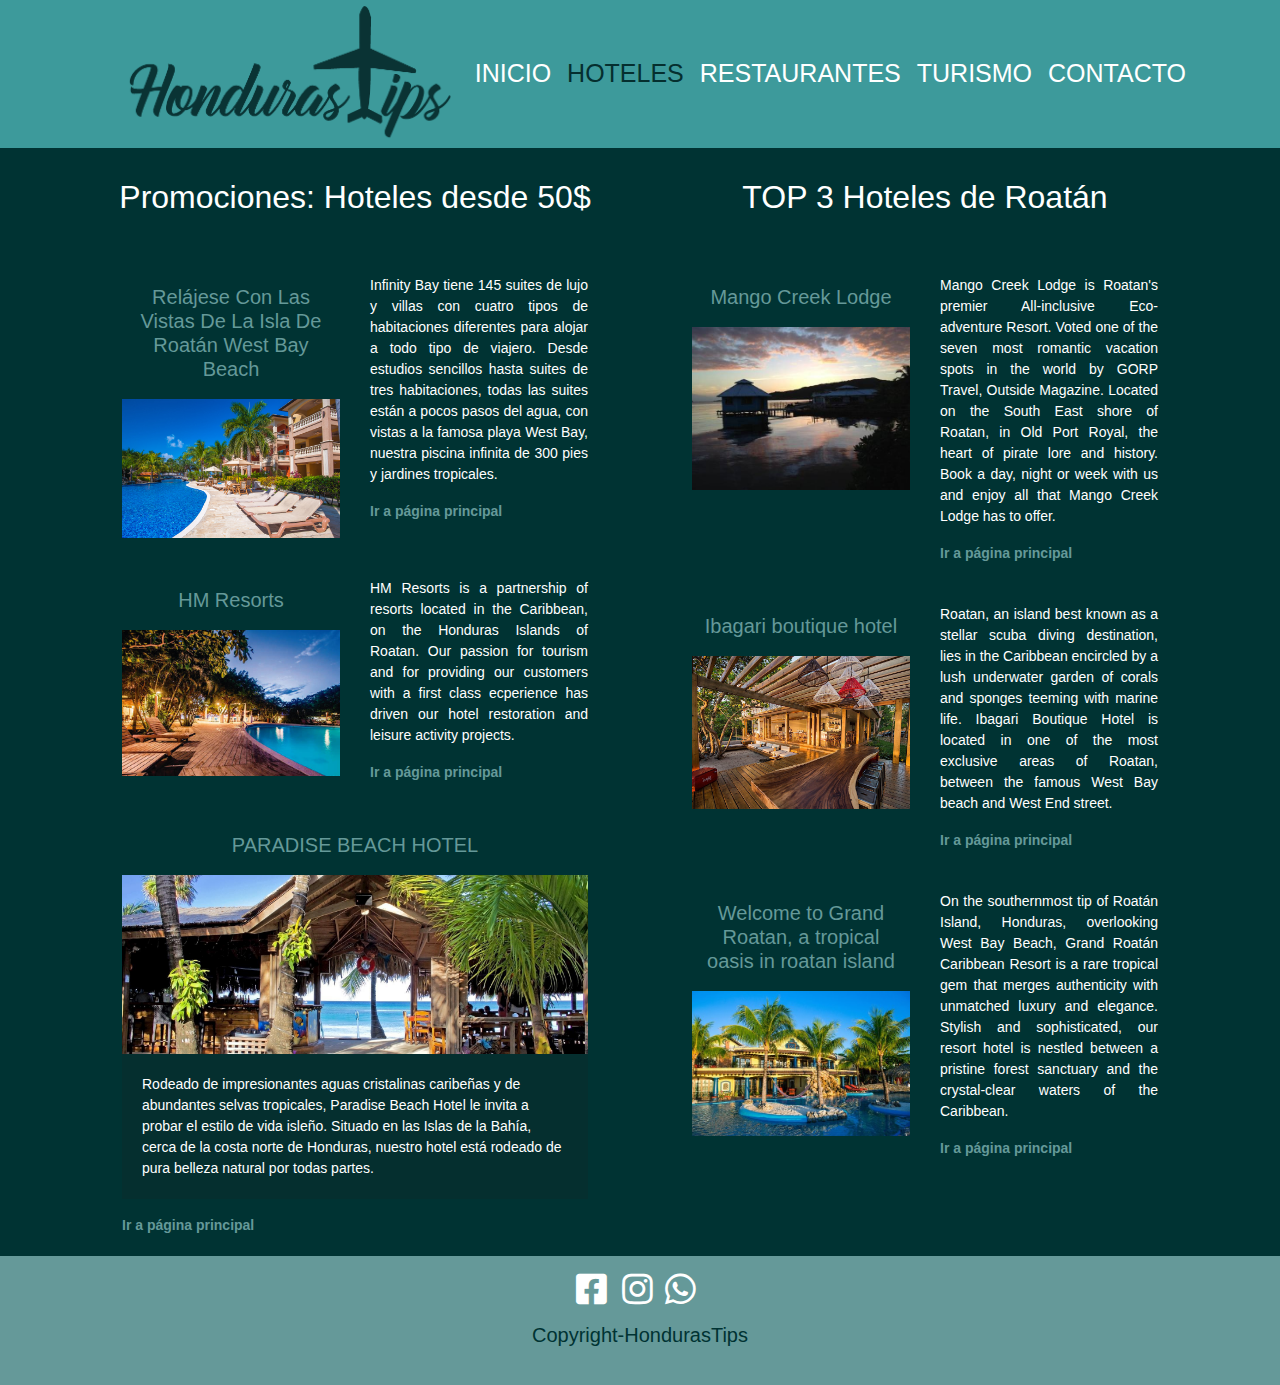
<file: hoteles.html>
<!doctype html>
<html>
	<head>
		<meta charset="utf-8">
		<meta name="viewport" content="width=device-width, initial-scale=1.0">
		<title>Hoteles-HondurasTips</title>
		<link href="css/bootstrap.min.css" rel="stylesheet">
		<link href="css/bootstrap-custom.css" rel="stylesheet">
		<link href="https://cdnjs.cloudflare.com/ajax/libs/font-awesome/5.12.1/css/all.min.css" rel="stylesheet">
		<link href="css/style.css" rel="stylesheet">
		
		
		<!--SEO-->
		<meta name="Keywords" content="oshine 36, about us Oshine 36, oshine, best company">
		<meta name="Description" content="about us Oshine 36, We started as a group of passionate designers who explored the possibilities of product design and building.">
	</head>
	<body>
		<header>
			
			<div class="container">
				
				<nav class="navbar navbar-expand-lg navbar-light bg-light">
					<a class="navbar-brand" href="index.html"><img src="img/Logo_Honduras_Tips.png" class="img-fluid" alt="logo"></a>
					<button class="navbar-toggler" type="button" data-toggle="collapse" data-target="#navbar" aria-controls="navbar" aria-expanded="false" aria-label="Toggle navigation">
					<span class="navbar-toggler-icon"></span>
					</button>
					<div class="collapse navbar-collapse" id="navbar">
						<ul class="navbar-nav ml-auto">
							<li class="nav-item">
								<a class="nav-link" href="index.html">Inicio</a>
							</li>
							<li class="nav-item active">
								<a class="nav-link" href="hoteles.html">Hoteles</a>
							</li>
							<li class="nav-item">
								<a class="nav-link" href="restaurantes.html">Restaurantes</a>
							</li>
							
							<li class="nav-item">
								<a class="nav-link" href="turismo.html">Turismo</a>
							</li>
							<li class="nav-item">
								<a class="nav-link" href="contacto.html">Contacto</a>
							</li>
							
						</ul>
					</div>
				</nav>
				
				
			</div>
			
			
		</header>
		
		<section id="Hoteles">
			<div class="container">
				
				<div class="row">
					<!-- aquí empieza primera columna -->
					
					<article class="col-md-6">
						
						<div class="row">
							<article class="col-md-12">
								<h2 class="title">Promociones:
								Hoteles desde 50$</h2>
								
								<div class="row espacio-columnas">
									
									<article class="col-md-6">
										<h5>Relájese Con Las Vistas De La
										Isla De Roatán West Bay Beach</h5>
										<img src="img/west bay beach.jpg" class="img-fluid" alt="West bay">
										
									</article>
									
									<article class="col-md-6">
										
										<p>Infinity Bay tiene 145 suites de lujo y villas
											con cuatro tipos de habitaciones diferentes
											para alojar a todo tipo de viajero. Desde
											estudios sencillos hasta suites de tres
											habitaciones, todas las suites están a
											pocos pasos del agua, con vistas a la
											famosa playa West Bay, nuestra piscina
											infinita de 300 pies y jardines tropicales.
										</p>
										
										<a href="https://www.tripadvisor.com.mx/">Ir a página principal</a>
										
									</article>
									
								</div>
								
								<div class="row espacio-columnas">
									<article class="col-md-6">
										<h5>HM Resorts</h5>
										<img src="img/502-7-022.jpg" class="img-fluid" alt="Resorts">
										
									</article>
									
									<article class="col-md-6">
										<p>HM Resorts is a partnership of resorts
											located in the Caribbean, on the
											Honduras Islands of Roatan. Our
											passion for tourism and for providing
											our customers with a first class ecperience
											has driven our hotel restoration
										and leisure activity projects.</p>
										
										<a href="http://www.henrymorgan.hmresorts.com/">Ir a página principal</a>
										
									</article>
									
								</div>
								
								<div class="row espacio-columnas">
									<article class="col-md-12">
										<h5>PARADISE BEACH HOTEL</h5>
										
										<img src="img/paradise-beach-hotel-roatan-bay-islands-main1.jpg" class="img-fluid" alt="paradise">
										
										
									</article>
									
									<article class="col-md-12">
										<p class="content">Rodeado de impresionantes aguas cristalinas caribeñas y de abundantes
											selvas tropicales, Paradise Beach Hotel le invita a probar el estilo de vida
											isleño. Situado en las Islas de la Bahía, cerca de la costa norte de Honduras,
										nuestro hotel está rodeado de pura belleza natural por todas partes.</p>
										
										<a href="https://www.trip.com/">Ir a página principal</a>
										
									</article>
									
								</div>
								
							</article>
						</div>
						
						
					</article>
					
					
					
					<!-- aquí empieza la otra columna -->
					
					<article class="col-md-6">
						
						<div class="row">
							<article class="col-md-12">
								<h2 class="title">TOP 3 Hoteles de Roatán</h2>
								
								<div class="row espacio-columnas">
									
									<article class="col-md-6">
										<h5>Mango Creek Lodge</h5>
										<img src="img/mango creek lodge.jpg" class="img-fluid" alt="West bay">
										
									</article>
									
									<article class="col-md-6">
										
										<p>Mango Creek Lodge is
											Roatan's premier All-inclusive
											Eco-adventure Resort. Voted
											one of the seven most romantic
											vacation spots in the world by
											GORP Travel, Outside Magazine.
											Located on the South East
											shore of Roatan, in Old Port
											Royal, the heart of pirate lore
											and history. Book a day, night or
											week with us and enjoy all that
											Mango Creek Lodge has to
										offer.</p>
										
										<a href="https://www.luxuryhotelsguides.com/">Ir a página principal</a>
										
									</article>
									
								</div>
								
								<div class="row espacio-columnas">
									<article class="col-md-6">
										<h5>Ibagari boutique hotel</h5>
										<img src="img/ibagari boutique hotel at roatan.jpg" class="img-fluid" alt="Resorts">
										
									</article>
									
									<article class="col-md-6">
										<p>Roatan, an island best known as a
											stellar scuba diving destination, lies
											in the Caribbean encircled by a lush
											underwater garden of corals and
											sponges teeming with marine life.
											Ibagari Boutique Hotel is located in
											one of the most exclusive areas of
											Roatan, between the famous West
											Bay beach and West End street.
										</p>
										
										<a href="https://www.es.kayak.com/">Ir a página principal</a>
										
									</article>
									
								</div>
								
								<div class="row espacio-columnas">
									<article class="col-md-6">
										<h5>Welcome to Grand Roatan, a tropical oasis in roatan island</h5>
										
										<img src="img/isla de roatán.jpg" class="img-fluid" alt="paradise">
										
										
									</article>
									
									<article class="col-md-6">
										<p>On the southernmost tip of Roatán
											Island, Honduras, overlooking West
											Bay Beach, Grand Roatán Caribbean
											Resort is a rare tropical gem that
											merges authenticity with unmatched
											luxury and elegance. Stylish and
											sophisticated, our resort hotel is nestled
											between a pristine forest sanctuary and
										the crystal-clear waters of the Caribbean.</p>
										
										<a href="https://www.tripadvisor.com.mx/">Ir a página principal</a>
										
									</article>
									
								</div>
								
							</article>
						</div>
						
						
					</article>
					
					<!-- aquí termina la otra columna -->
					
					
				</div>
				
				
				
			</div>
			
			
			
			
		</section>
		
		<footer>
			<div class="row">
				
				<article class="col-md-4">
					
					
				</article>
				
				
				<article class="col-md-4">
					
					
					<i class="fab fa-facebook-square"></i>
					
					
					<i class="fab fa-instagram"></i>
					
					<i class="fab fa-whatsapp"></i>
					
					<h5 class="copy">Copyright-HondurasTips</h5>
					
				</article>
				
				
				<article class="col-md-4">
					
					
					
				</article>
				
				
				
			</div>
			
			
			
		</footer>
		
		<script src="js/jquery.min.js"></script>
		<script src="js/bootstrap.min.js"></script>
		
		<!-- Global site tag (gtag.js) - Google Analytics -->
		<script async src="https://www.googletagmanager.com/gtag/js?id=UA-177530120-1"></script>
		<script>
		window.dataLayer = window.dataLayer || [];
		function gtag(){dataLayer.push(arguments);}
		gtag('js', new Date());
		gtag('config', 'UA-177530120-1');
		</script>
		
		
	</body>
</html>
</file>
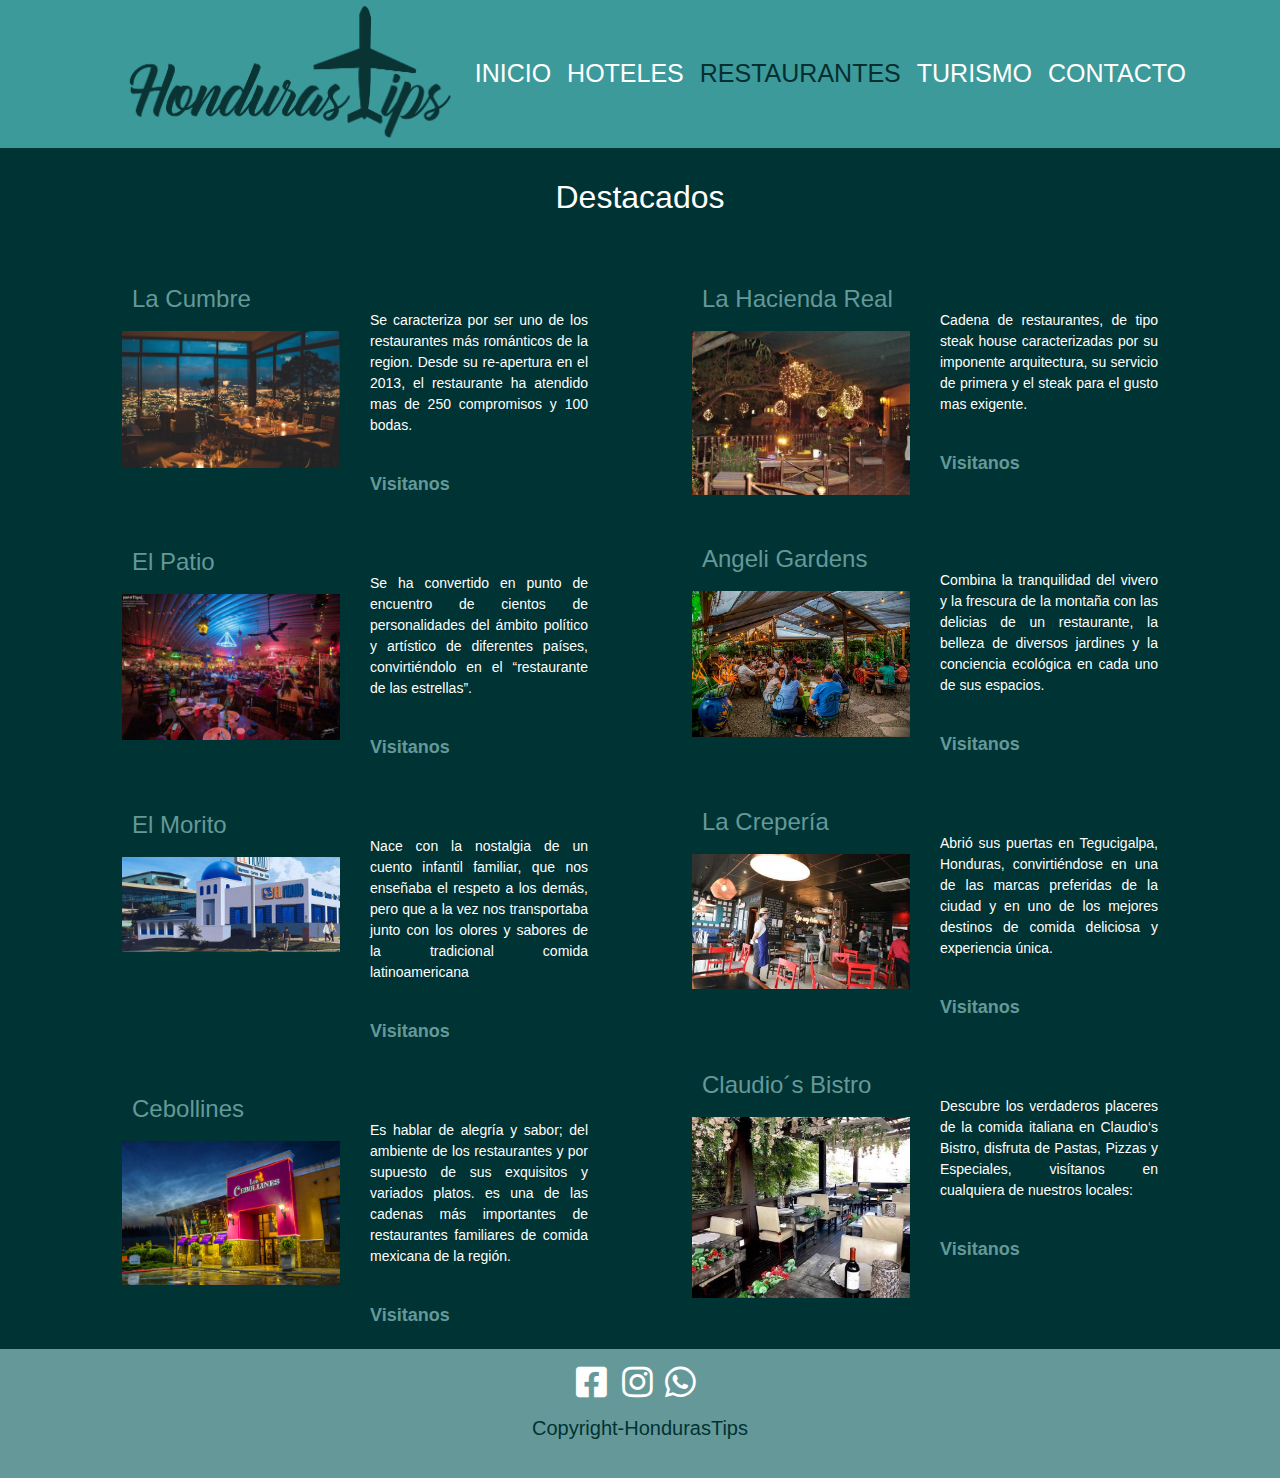
<file: restaurantes.html>
<!doctype html>
<html>
	<head>
		<meta charset="utf-8">
		<meta name="viewport" content="width=device-width, initial-scale=1.0">
		<title>Restaurantes-HondurasTips</title>
		<link href="css/bootstrap.min.css" rel="stylesheet">
		<link href="css/bootstrap-custom.css" rel="stylesheet">
		<link href="https://cdnjs.cloudflare.com/ajax/libs/font-awesome/5.12.1/css/all.min.css" rel="stylesheet">
		<link href="css/style.css" rel="stylesheet">
		
		<!--SEO-->
		<meta name="Keywords" content="oshine 36, about us Oshine 36, oshine, best company">
		<meta name="Description" content="about us Oshine 36, We started as a group of passionate designers who explored the possibilities of product design and building.">
	</head>
	<body>
		<header>
			
			<div class="container">
				
				<nav class="navbar navbar-expand-lg navbar-light bg-light">
					<a class="navbar-brand" href="index.html"><img src="img/Logo_Honduras_Tips.png" class="img-fluid" alt="logo"></a>
					<button class="navbar-toggler" type="button" data-toggle="collapse" data-target="#navbar" aria-controls="navbar" aria-expanded="false" aria-label="Toggle navigation">
					<span class="navbar-toggler-icon"></span>
					</button>
					<div class="collapse navbar-collapse" id="navbar">
						<ul class="navbar-nav ml-auto">
							<li class="nav-item">
								<a class="nav-link" href="index.html">Inicio</a>
							</li>
							<li class="nav-item">
								<a class="nav-link" href="hoteles.html">Hoteles</a>
							</li>
							<li class="nav-item active">
								<a class="nav-link" href="restaurantes.html">Restaurantes</a>
							</li>
							
							<li class="nav-item">
								<a class="nav-link" href="turismo.html">Turismo</a>
							</li>
							<li class="nav-item">
								<a class="nav-link" href="contacto.html">Contacto</a>
							</li>
							
						</ul>
					</div>
				</nav>
				
				
			</div>
			
			
		</header>
		
		<section id="Restaurantes">
			<div class="container">
				<h2 class="title">Destacados</h2>
				
				<div class="row">
					<!-- aquí empieza primera columna -->
					
					
					
					<article class="col-md-6">
						
						
						<div class="row">
							<article class="col-md-12">
								
								
								<div class="row espacio-columnas">
									
									<article class="col-md-6">
										<h4>La Cumbre</h4>
										
										<img src="img/cumbre.jpg" class="img-fluid" alt="Cumbre">
										
									</article>
									
									<article class="col-md-6">
										
										<p>Se caracteriza
											por ser uno de los restaurantes
											más románticos de
											la region. Desde su re-apertura
											en el 2013, el restaurante
											ha atendido mas de
											250 compromisos y 100
										bodas.</p>
										
										<a href="https://www.lacumbrehn.com/">Visitanos</a>
										
										
									</article>
									
								</div>
								
								<div class="row espacio-columnas">
									<article class="col-md-6">
										<h4>El Patio</h4>
										<img src="img/el patio.jpg" class="img-fluid" alt="Patio">
										
									</article>
									
									<article class="col-md-6">
										<p>Se ha convertido
											en punto de encuentro de
											cientos de personalidades
											del ámbito político y
											artístico de diferentes
											países, convirtiéndolo en
										el “restaurante de las estrellas”.</p>
										
										<a href="https://www.hondurastips.hn/negocio/restaurante-el-patio/">Visitanos</a>
										
									</article>
									
								</div>
								
								<div class="row espacio-columnas">
									<article class="col-md-6">
										
										<h4>El Morito</h4>
										<img src="img/morito.jpg" class="img-fluid" alt="Morito">
										
										
									</article>
									
									<article class="col-md-6">
										<p>Nace con la nostalgia
											de un cuento infantil
											familiar, que nos enseñaba
											el respeto a los demás, pero
											que a la vez nos transportaba
											junto con los olores y
											sabores de la tradicional
										comida latinoamericana</p>
										
										<a href="https://www.facebook.com/elmoritohonduras/">Visitanos</a>
										
										
										
									</article>
									
								</div>
								
								<div class="row espacio-columnas">
									
									<article class="col-md-6">
										<h4>Cebollines</h4>
										
										<img src="img/cebollines.jpeg" class="img-fluid" alt="Cebollines">
										
									</article>
									
									<article class="col-md-6">
										
										<p>Es hablar de alegría y sabor; del ambiente
											de los restaurantes
											y por supuesto de sus exquisitos
											y variados platos.
											es una de las cadenas más
											importantes de restaurantes
											familiares de
											comida mexicana de la
										región.</p>
										
										<a href="https://cebollines.com/">Visitanos</a>
										
									</article>
									
								</div>
								
							</article>
						</div>
						
						
					</article>
					
					
					
					<!-- aquí empieza la otra columna -->
					
					<article class="col-md-6">
						
						<div class="row">
							<article class="col-md-12">
								
								
								<div class="row espacio-columnas">
									
									<article class="col-md-6">
										<h4>La Hacienda Real</h4>
										
										<img src="img/hacienda-real.jpg" class="img-fluid" alt="Hacienda Real">
										
									</article>
									
									<article class="col-md-6">
										
										<p>Cadena de restaurantes,
											de tipo steak
											house caracterizadas por
											su imponente arquitectura,
											su servicio de primera y
											el steak para el gusto mas
										exigente.</p>
										
										<a href="https://www.tripadvisor.com.mx/">Visitanos</a>
										
									</article>
									
								</div>
								
								<div class="row espacio-columnas">
									<article class="col-md-6">
										<h4>Angeli Gardens</h4>
										<img src="img/angeli.jpg" class="img-fluid" alt="Angeli">
										
									</article>
									
									<article class="col-md-6">
										<p>Combina la tranquilidad del vivero y
											la frescura de la montaña
											con las delicias de un
											restaurante, la belleza de
											diversos jardines y la conciencia
											ecológica en cada
										uno de sus espacios.</p>
										
										<a href="https://www.tripadvisor.com.mx/">Visitanos</a>
										
									</article>
									
								</div>
								
								<div class="row espacio-columnas">
									<article class="col-md-6">
										
										<h4>La Crepería</h4>
										<img src="img/creperia.jpg" class="img-fluid" alt="Crepería">
										
										
									</article>
									
									<article class="col-md-6">
										<p>Abrió sus puertas en Tegucigalpa,
											Honduras, convirtiéndose
											en una de las marcas
											preferidas de la ciudad y
											en uno de los mejores destinos
											de comida deliciosa
										y experiencia única.</p>
										
										<a href="https://www.tripadvisor.com.mx/">Visitanos</a>
										
									</article>
									
								</div>
								
								<div class="row espacio-columnas">
									
									<article class="col-md-6">
										<h4>Claudio´s Bistro</h4>
										
										<img src="img/claudio.jpg" class="img-fluid" alt="Claudio´s">
										
									</article>
									
									<article class="col-md-6">
										
										<p>Descubre los verdaderos placeres
											de la comida italiana
											en Claudio‘s Bistro, disfruta
											de Pastas, Pizzas y Especiales,
											visítanos en cualquiera
										de nuestros locales:</p>
										
										<a href="https://www.tripadvisor.com.mx/">Visitanos</a>
										
									</article>
									
								</div>
								
							</article>
						</div>
						
						
					</article>
					
					<!-- aquí termina la otra columna -->
					
					
				</div>
				
				
				
			</div>
			
			
			
			
		</section>
		
		
		
		
		
		
		
		
		
		
		
		
		
		
		
		
		
		
		<footer>
			<div class="row">
				
				<article class="col-md-4">
					
					
				</article>
				
				
				<article class="col-md-4">
					
					<i class="fab fa-facebook-square"></i>
					
					
					<i class="fab fa-instagram"></i>
					
					<i class="fab fa-whatsapp"></i>
					
					<h5 class="copy">Copyright-HondurasTips</h5>
					
				</article>
				
				
				<article class="col-md-4">
					
					
				</article>
				
			</div>
			
			
		</footer>
		
		<script src="js/jquery.min.js"></script>
		<script src="js/bootstrap.min.js"></script>
		
		<!-- Global site tag (gtag.js) - Google Analytics -->
		<script async src="https://www.googletagmanager.com/gtag/js?id=UA-177530120-1"></script>
		<script>
		window.dataLayer = window.dataLayer || [];
		function gtag(){dataLayer.push(arguments);}
		gtag('js', new Date());
		gtag('config', 'UA-177530120-1');
		</script>
		
		
		
		
		
	</body>
</html>
</file>
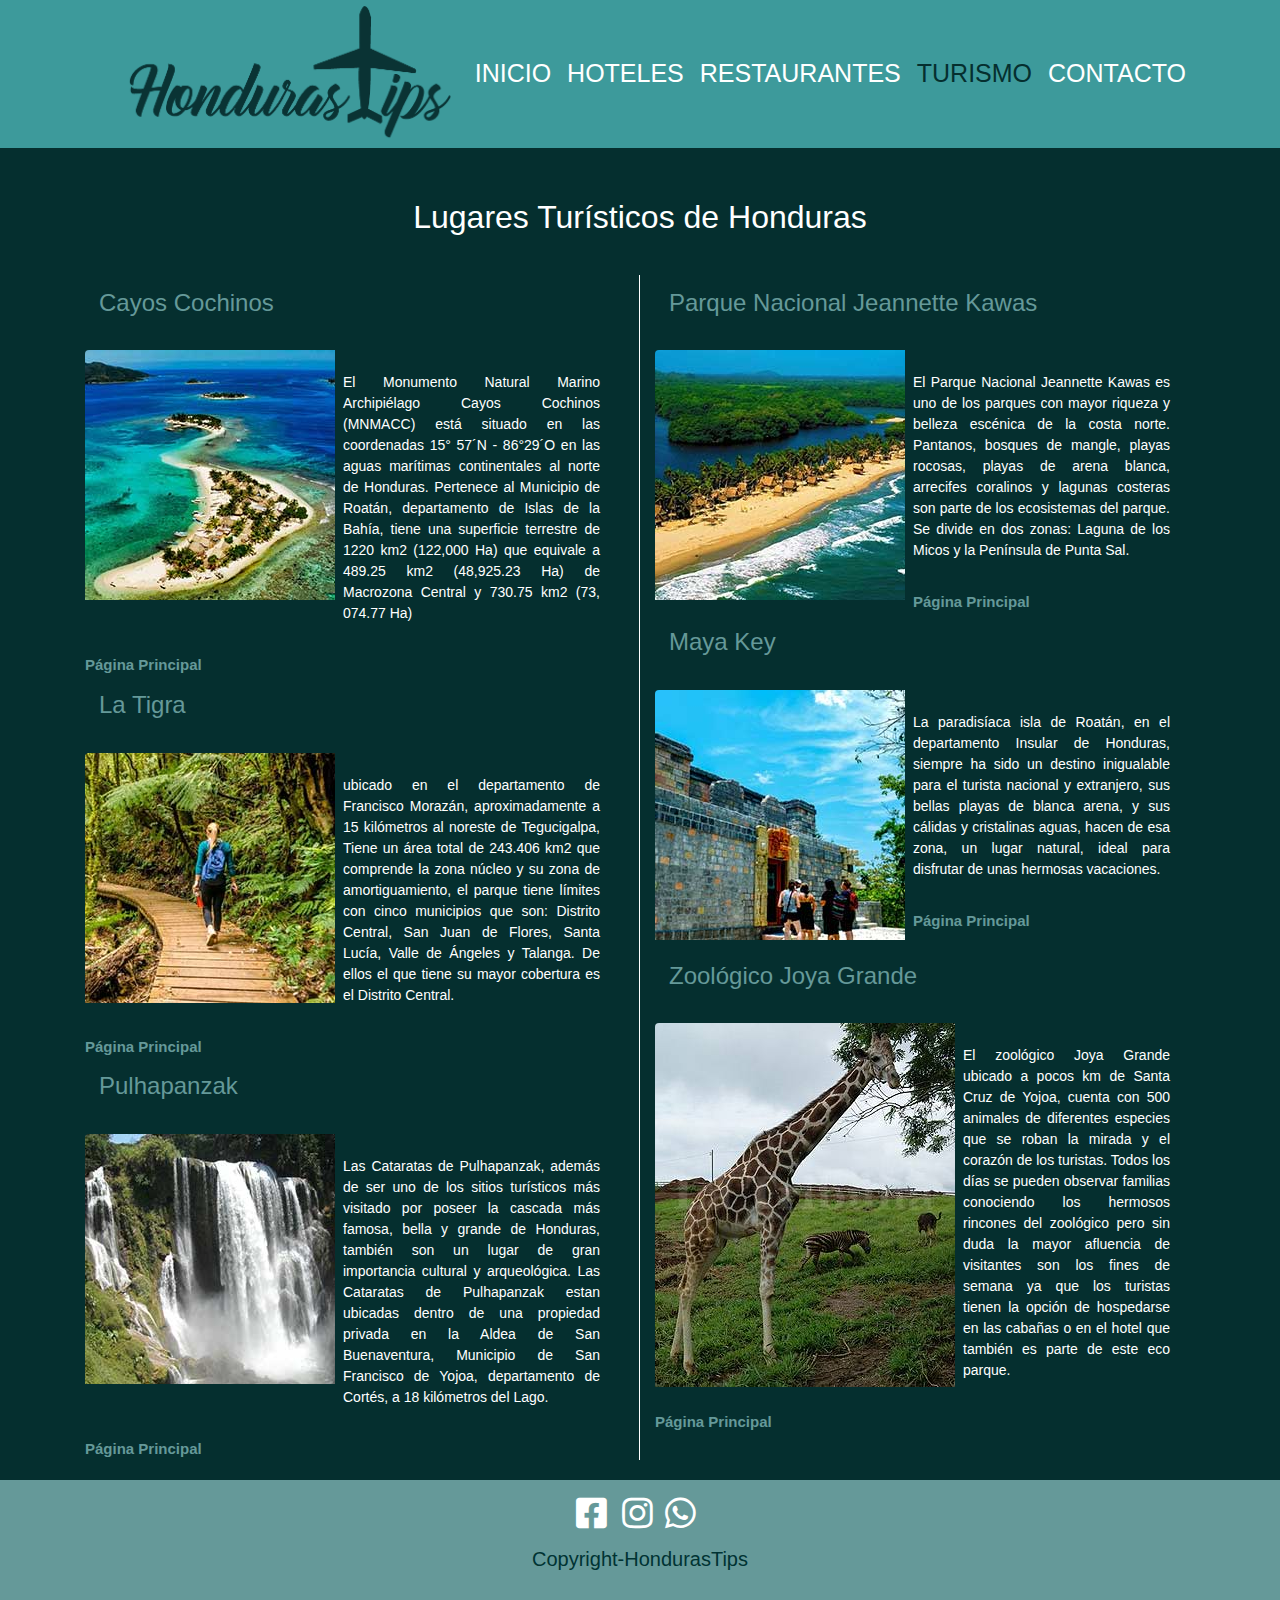
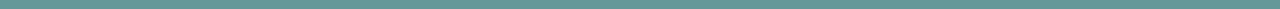
<file: turismo.html>
<!doctype html>
<html>
	<head>
		<meta charset="utf-8">
		<meta name="viewport" content="width=device-width, initial-scale=1.0">
		<title>Hoteles-HondurasTips</title>
		<link href="css/bootstrap.min.css" rel="stylesheet">
		<link href="css/bootstrap-custom.css" rel="stylesheet">
		<link href="https://cdnjs.cloudflare.com/ajax/libs/font-awesome/5.12.1/css/all.min.css" rel="stylesheet">
		<link href="css/style.css" rel="stylesheet">
		
		
		<!--SEO-->
		<meta name="Keywords" content="oshine 36, about us Oshine 36, oshine, best company">
		<meta name="Description" content="about us Oshine 36, We started as a group of passionate designers who explored the possibilities of product design and building.">
	</head>
	<body>
		<header>
			
			<div class="container">
				
				<nav class="navbar navbar-expand-lg navbar-light bg-light">
					<a class="navbar-brand" href="index.html"><img src="img/Logo_Honduras_Tips.png" class="img-fluid" alt="logo"></a>
					<button class="navbar-toggler" type="button" data-toggle="collapse" data-target="#navbar" aria-controls="navbar" aria-expanded="false" aria-label="Toggle navigation">
					<span class="navbar-toggler-icon"></span>
					</button>
					<div class="collapse navbar-collapse" id="navbar">
						<ul class="navbar-nav ml-auto">
							<li class="nav-item">
								<a class="nav-link" href="index.html">Inicio</a>
							</li>
							<li class="nav-item">
								<a class="nav-link" href="hoteles.html">Hoteles</a>
							</li>
							<li class="nav-item">
								<a class="nav-link" href="restaurantes.html">Restaurantes</a>
							</li>
							
							<li class="nav-item active">
								<a class="nav-link" href="turismo.html">Turismo</a>
							</li>
							<li class="nav-item">
								<a class="nav-link" href="contacto.html">Contacto</a>
							</li>
							
						</ul>
					</div>
				</nav>
				
				
			</div>
			
			
		</header>
		
		<div class="content">
		
		<section id="turismo" class="container">
			
			<h2 class="title">Lugares Turísticos de Honduras</h2>
			<div class="row">
				<div class="col-6 linea">
					<article>
						<h4>Cayos Cochinos</h4>
						<img src="img/art4.jpg" alt="" class="float-left rounded pr-2 pb-2">
							<p>El Monumento Natural Marino
								Archipiélago Cayos Cochinos (MNMACC)
								está situado en las coordenadas 15° 57´N
								- 86°29´O en las aguas marítimas continentales al norte de Honduras. Pertenece
								al Municipio de Roatán, departamento de
								Islas de la Bahía, tiene una superficie
								terrestre de 1220 km2 (122,000 Ha) que
								equivale a 489.25 km2 (48,925.23 Ha) de
								Macrozona Central y 730.75 km2 (73,
								074.77 Ha)</p>
						
						<a href="https://www.visitcentroamerica.com/visitar/cayos-cochinos/">Página Principal</a>
					</article>
					<div class="clearfix"></div>
					<article>
						<h4>La Tigra</h4>
						<img src="img/art2.jpg" alt="" class="float-left rounded pr-2 pb-2">
						<p>ubicado en el departamento de Francisco Morazán, aproximadamente a
							15 kilómetros al noreste de Tegucigalpa,
							Tiene un área total de 243.406 km2
							que comprende la zona núcleo y su
							zona de amortiguamiento, el parque
							tiene límites con cinco municipios que
							son: Distrito Central, San Juan de
							Flores, Santa Lucía, Valle de Ángeles
							y Talanga. De ellos el que tiene su
							mayor cobertura es el Distrito Central.</p>
						
						<a href="https://www.ecohonduras.net/node/49">Página Principal</a>
						
					</article>
					<div class="clearfix"></div>
					<article>
						<h4>Pulhapanzak</h4>
						<img src="img/art5.jpg" alt="" class="float-left rounded pr-2 pb-2">
						<p>Las Cataratas de Pulhapanzak, además de ser uno de los sitios turísticos más
							visitado por poseer la cascada más famosa, bella y grande de Honduras,
							también son un lugar de gran importancia cultural y arqueológica.
							Las Cataratas de Pulhapanzak estan ubicadas dentro de una propiedad privada en la Aldea de San Buenaventura, Municipio de San Francisco de Yojoa,
							departamento de Cortés, a 18 kilómetros del Lago.</p>
						
						<a href="https://www.facebook.com/pulhapanzak/">Página Principal</a>
						
					</article>
					<div class="clearfix"></div>
				</div>
				<div class="col-6">
					<article>
						<h4>Parque Nacional Jeannette
							Kawas</h4>
						<img src="img/art1.jpg" alt="" class="float-left rounded pr-2 pb-2">
						<p>El Parque Nacional Jeannette
							Kawas es uno de los parques
							con mayor riqueza y belleza
							escénica de la costa norte.
							Pantanos, bosques de mangle,
							playas rocosas, playas de
							arena blanca, arrecifes coralinos y lagunas costeras son
							parte de los ecosistemas del
							parque. Se divide en dos
							zonas: Laguna de los Micos y la
							Península de Punta Sal.</p>
						
						<a href="https://www.hondurastips.hn/">Página Principal</a>
						
					</article>
					<div class="clearfix"></div>
					<article>
						<h4>Maya Key</h4>
						<img src="img/art3.jpg" alt="" class="float-left rounded pr-2 pb-2">
						<p>La paradisíaca isla de Roatán,
							en el departamento Insular de
							Honduras, siempre ha sido un
							destino inigualable para el turista nacional y extranjero, sus
							bellas playas de blanca arena,
							y sus cálidas y cristalinas
							aguas, hacen de esa zona, un
							lugar natural, ideal para disfrutar de unas hermosas vacaciones.</p>
						
						<a href="https://www.tripadvisor.com.mx/">Página Principal</a>
						
					</article>
					<div class="clearfix"></div>
					<article>
						<h4>Zoológico Joya Grande</h4>
						<img src="img/joyagrande.jpg" alt="" class="float-left rounded pr-2 pb-2">
						<p>El zoológico Joya Grande ubicado a
							pocos km de Santa Cruz de Yojoa,
							cuenta con 500 animales de diferentes
							especies que se roban la mirada y el
							corazón de los turistas.
							Todos los días se pueden observar
							familias conociendo los hermosos
							rincones del zoológico pero sin duda la
							mayor afluencia de visitantes son los
							fines de semana ya que los turistas
							tienen la opción de hospedarse en las
							cabañas o en el hotel que también es
							parte de este eco parque. </p>
						
						<a href="https://www.joyagrandezoo.com/">Página Principal</a>
						
					</article>
					<div class="clearfix"></div>
				</div>
			</div>
		</section>
		<div class="clearfix"></div>
		
		</div>
		
		<footer>
			<div class="row">
				
				<article class="col-md-4">
					
					
				</article>
				
				
				<article class="col-md-4">
					
					
					<i class="fab fa-facebook-square"></i>
					
					
					<i class="fab fa-instagram"></i>
					
					<i class="fab fa-whatsapp"></i>
					
					<h5 class="copy">Copyright-HondurasTips</h5>
					
				</article>
				
				
				<article class="col-md-4">
					
					
					
				</article>
				
				
				
			</div>
			
			
			
		</footer>
		
		<script src="js/jquery.min.js"></script>
		<script src="js/bootstrap.min.js"></script>
		
		<!-- Global site tag (gtag.js) - Google Analytics -->
		<script async src="https://www.googletagmanager.com/gtag/js?id=UA-177530120-1"></script>
		<script>
		window.dataLayer = window.dataLayer || [];
		function gtag(){dataLayer.push(arguments);}
		gtag('js', new Date());
		gtag('config', 'UA-177530120-1');
		</script>
		
		
	</body>
</html>
</file>
<file: css/style.css>
body{
	font-size: 14px;
	font-family: Helvetica;
}

header{
	background-color: #3D9A9B;
	padding: 0;
	text-align: center;
}

.content{
	padding-left: 40px;
	text-align: left;
}

.nav-link{
	background-color: ;
	text-align: center;
	font-size: 25px;
	padding: 10px;
}
.nav-link:hover{
	background-color:#F39C17;
	border-radius: 20px;
	color:white!important;
}
.navbar-light .navbar-nav .active .nav-link{
	background-color: transparent!important;
	color:#052F2F;
}
#hero{
	background-position: center;
	background-repeat: no-repeat;
	background-size: cover;
	text-align: left;
	padding: 100px 0px;
	color: #FFFFFF;
}

#hero h2{
	font-size: 24px;
	padding-top: 300px;
	color: #FFFFFF;
	text-align: left;
	font-family: "Segoe UI";
}


#Hoteles {
	background-color: #003333;
	color: #fff;
	text-align: justify;
}
#Hoteles h2{
	text-align: center;
	padding: 30px;
}
#Hoteles h5{
	padding: 10px;
	text-align: center;
	color: #659999;
}
#Hoteles a{
	color: #659999;
	font-size: 14px;
	text-align: center;
	font-weight: bold;
}
.content{
	padding: 20px;
}

.espacio-columnas {
	padding: 20px 37px;
}

footer{
	background-color: #659999;
	padding: 15px;
	text-align: center;
	color: #fff;
}
.fa-facebook-square{
	font-size: 35px;
	letter-spacing: 12px;
}
.fa-instagram{
	font-size: 35px;
	letter-spacing: 8px;
}
.fa-whatsapp{
	font-size: 35px;
	letter-spacing: 8px;
}
.fa-envelope{
	font-size: 35px;
	letter-spacing: 8px;
}
footer .copy{
	text-align: center;
	padding: 15px;
	color: #003333;
	
}

#Restaurantes{
	background-color: #003333;
	color: #fff;
	text-align: justify;
}

#Restaurantes h2{
	font-size: segoe UI;
	text-align: center;
	padding: 30px;
}
#Restaurantes h4{
	color: #659999;
	padding: 10px;
}
#Restaurantes p{
	margin: 35px 0;
}
#Restaurantes a{
	color: #659999;
	font-size: 18px;
	text-align: center;
	font-weight: bold;
}

#turismo h2{
	font-size: segoe UI;
	text-align: center;
	padding: 30px;
}
#turismo h4{
	color: #659999;
	padding: 14px;
	padding-bottom: 25px;
}
#turismo a{
	color: #659999;
	font-size: 15px;
	text-align: center;
	font-weight: bold;
}

#turismo p{
	text-align: justify;
	margin: 30px;
	margin-right: 25px;
	margin-left: 30px;
}
.content{
	background-color: #052F2F !important;
	color:white;
}
.navbar-light{
	background-color:transparent!important;
}
.col-6{
	display:relative;
}
.linea:after{
  content: "";
  background-color: #fff;
  position: absolute;
  width: 1px;
  height: 100%;
  top: 0px;
  right: 0%;
  display: block;
}
#subhero{
	background-color: rgb(5,47,47);
}
.cb{
	background-color: rgb(5,47,47, 0.4);
}
#contact label{color:white;}
.contentR{
	background-image: url("../img/hondurastipsC.jpg");
	background-repeat: no-repeat;
	background-size: cover;
	background-position: center top;
}
</file>
